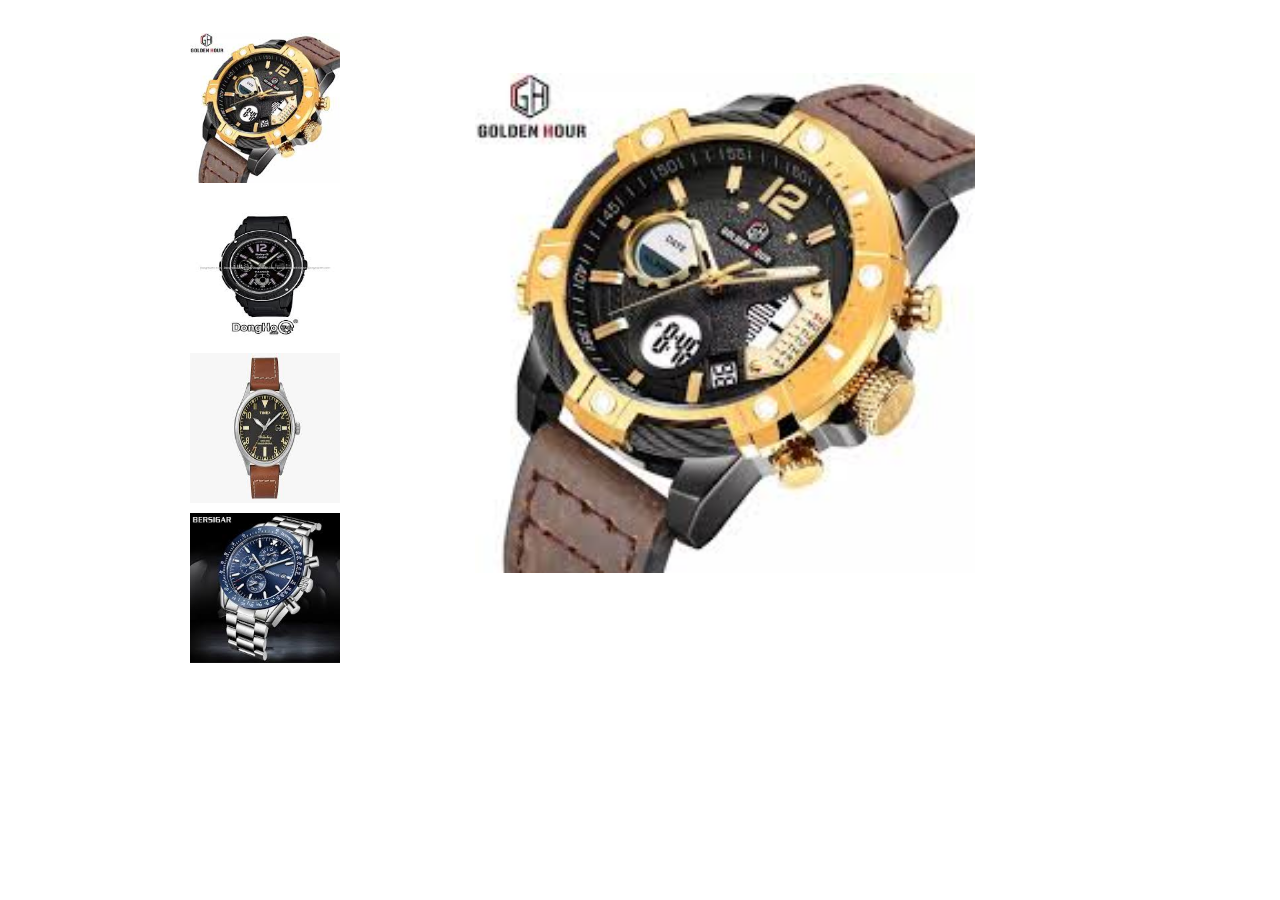
<file: HTML-DOM/index.html>
<!DOCTYPE html>
<html lang="en">
<head>
    <meta charset="UTF-8">
    <meta name="viewport" content="width=device-width, initial-scale=1.0">
    <title>HTML DOM</title>
    <link rel="stylesheet" href="styles.css" />
</head>
<body>
    <div class="container">
        <div class="list-img">
            <div class="list-img-box" >
                <img class="img" id="1" src="img/img1.jpg" onclick="changeImg(this)" onmouseover="mOver(this)"/>
            </div>
            <div class="list-img-box">
                <img class="img" id="2" src="img/img2.jpg" onclick="changeImg(this)" onmouseover="mOver(this)"/>
            </div>
            <div class="list-img-box">
                <img class="img" id="3" src="img/img3.jpg" onclick="changeImg(this)" onmouseover="mOver(this)"/>
            </div>
            <div class="list-img-box">
                <img class="img" id="4" src="img/img4.jpg" onclick="changeImg(this)" onmouseover="mOver(this)"/>
            </div>
        </div>
        <div class="content">
            <div class="content-img">
                <img class="img" id="cont-img" src="img/img1.jpg" />
            </div>
        </div>
    </div>
    <script>

        function changeImg(obj) {
            document.getElementById("cont-img").src=(obj.src);
        }
        function mOver(obj) {
            obj.style.cursor=("pointer");
        }

    </script>
</body>
</html>
</file>
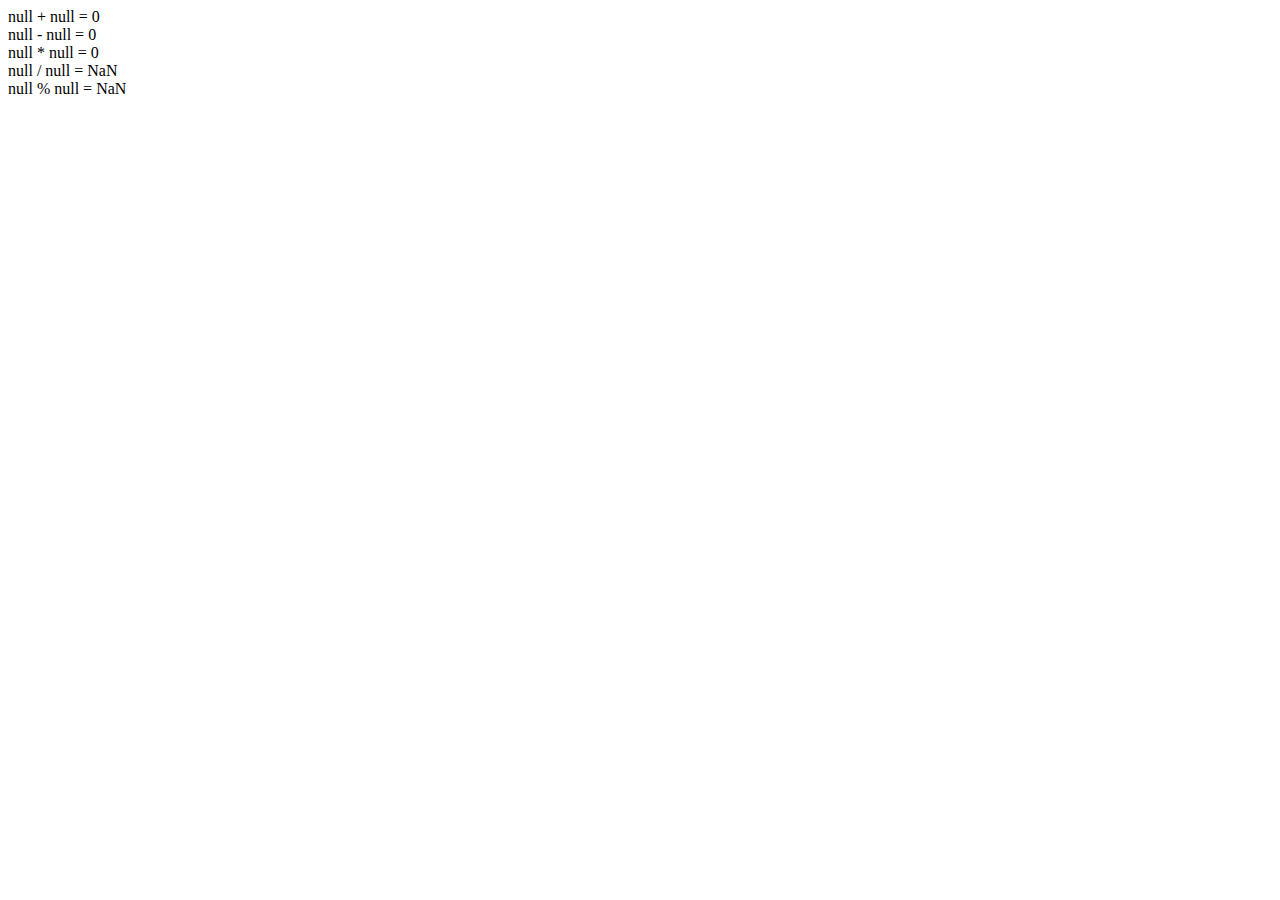
<file: mondai/Bai1.html>
<!-- đề bài-->
<!-- Cho 2 số a, b được lấy từ hàm prompt, hãy tính giá trị cộng, trừ, nhân, chia 
    và chia lấy dư của 2 số và hiển thị lên trên trình duyệt -->

<html>
	<head>	
	</head>
	<body>
		<script>
            var a=prompt("Nhap a");
            var b=prompt("Nhap b");
            var tong=Number(a)+Number(b);
            var hieu=a-b;
            var nhan=a*b;
            var chia=a/b;
            var laydu=a%b;

            document.write(a+" + "+b+" = "+tong+"<br/>");
            document.write(a+" - "+b+" = "+hieu+"<br/>");
            document.write(a+" * "+b+" = "+nhan+"<br/>");
            document.write(a+" / "+b+" = "+chia+"<br/>");
            document.write(a+" % "+b+" = "+laydu);
        </script>
	</body>
</html>
</file>
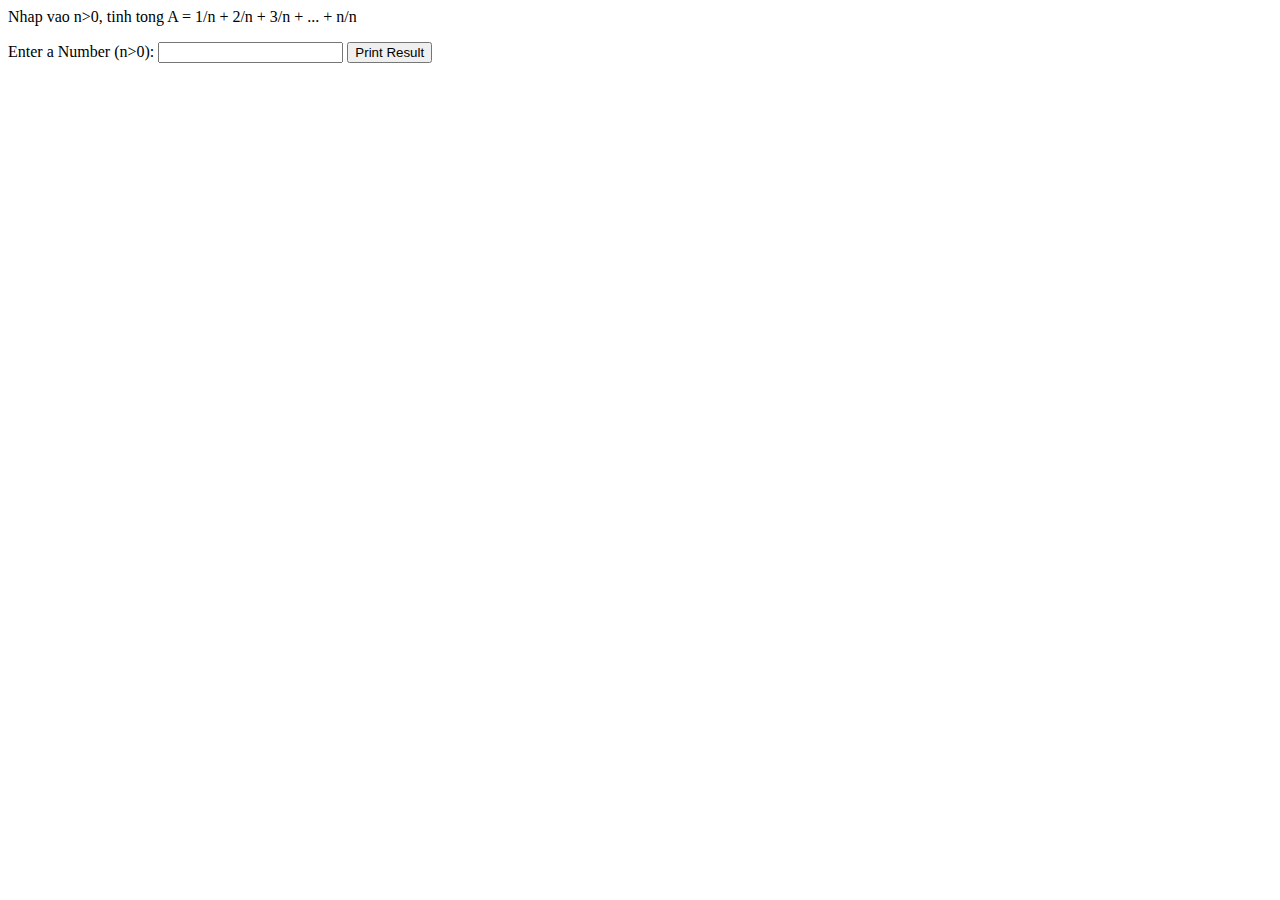
<file: mondai/Bai10.html>
<!-- đề bài -->
<!-- sử dụng function để giải quyết bài toán: nhập vào số tự nhiên n>0 và đưa ra giá trị của biểu thức A = 1/n + 2/n + 3/n + ... + n/n -->

<html>
	<head>	
	</head>
	<body>
        <p>Nhap vao n>0, tinh tong A = 1/n + 2/n + 3/n + ... + n/n</p>
        <span>Enter a Number (n>0): </span>
        <input id="number">
        <button   button type="button" onclick="tinh_tong()">Print Result</button>
        <p id="result"></p>
        
		<script>
            function tinh_tong() {
                var n=document.getElementById("number").value;
                var tong=1/n;
                var text="1/"+n;
                for (var i = 2; i<=n; i++) {
                tong+=i/n;
                text=text+" + "+i+"/"+n;
                }
            document.getElementById("result").innerHTML="A = "+text+" = "+tong;
            }
		</script>
	</body>
</html>
</file>
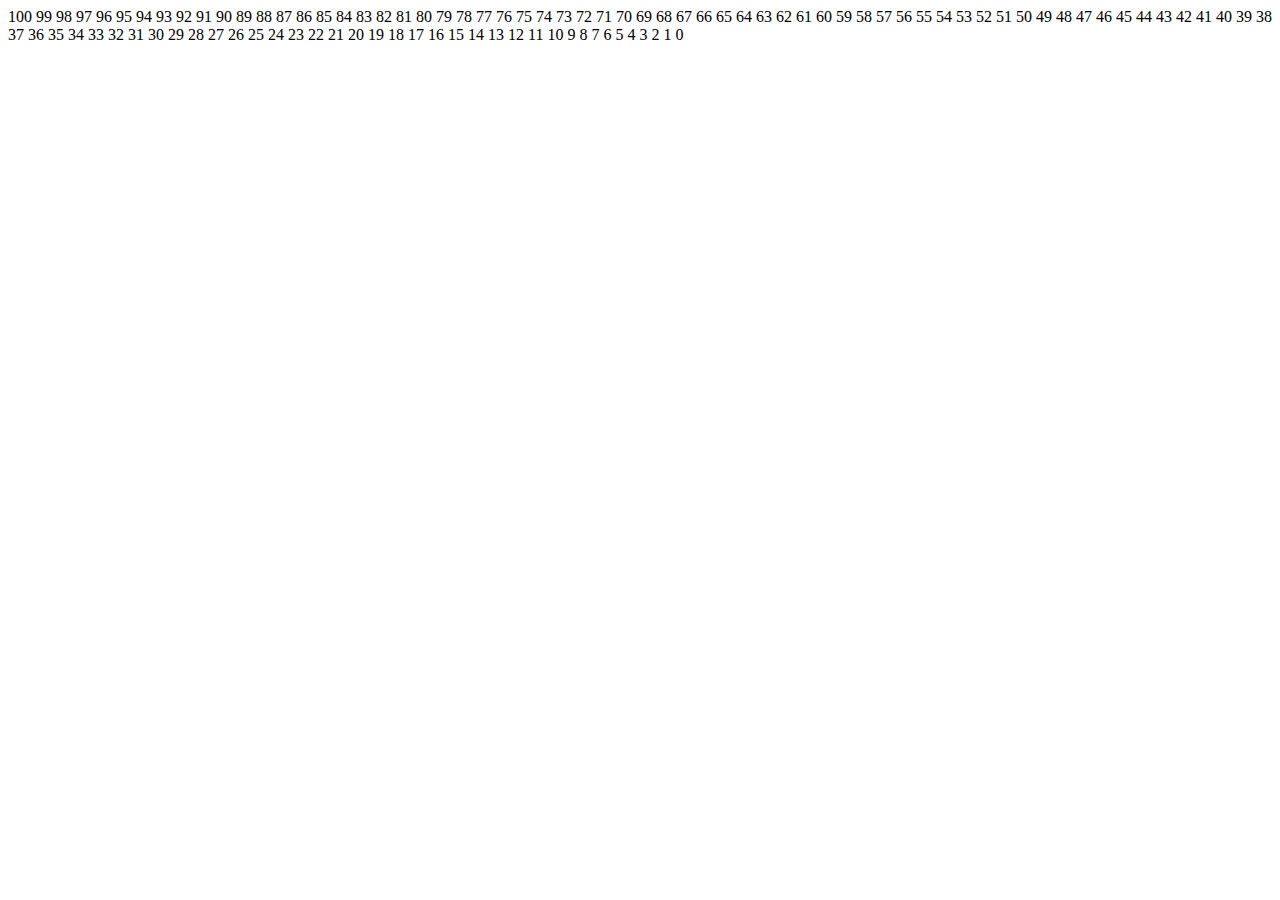
<file: mondai/Bai4.html>
<!-- đề bài -->
<!-- Dùng vòng lặp for hãy in ra các số tự nhiên từ 100 về 0 -->

<html>
	<head>	
	</head>
	<body>
		<script>
            for (var i=100; i>=0; i--) {
                document.write(i+"  ");
            }
		</script>
	</body>
</html>
</file>
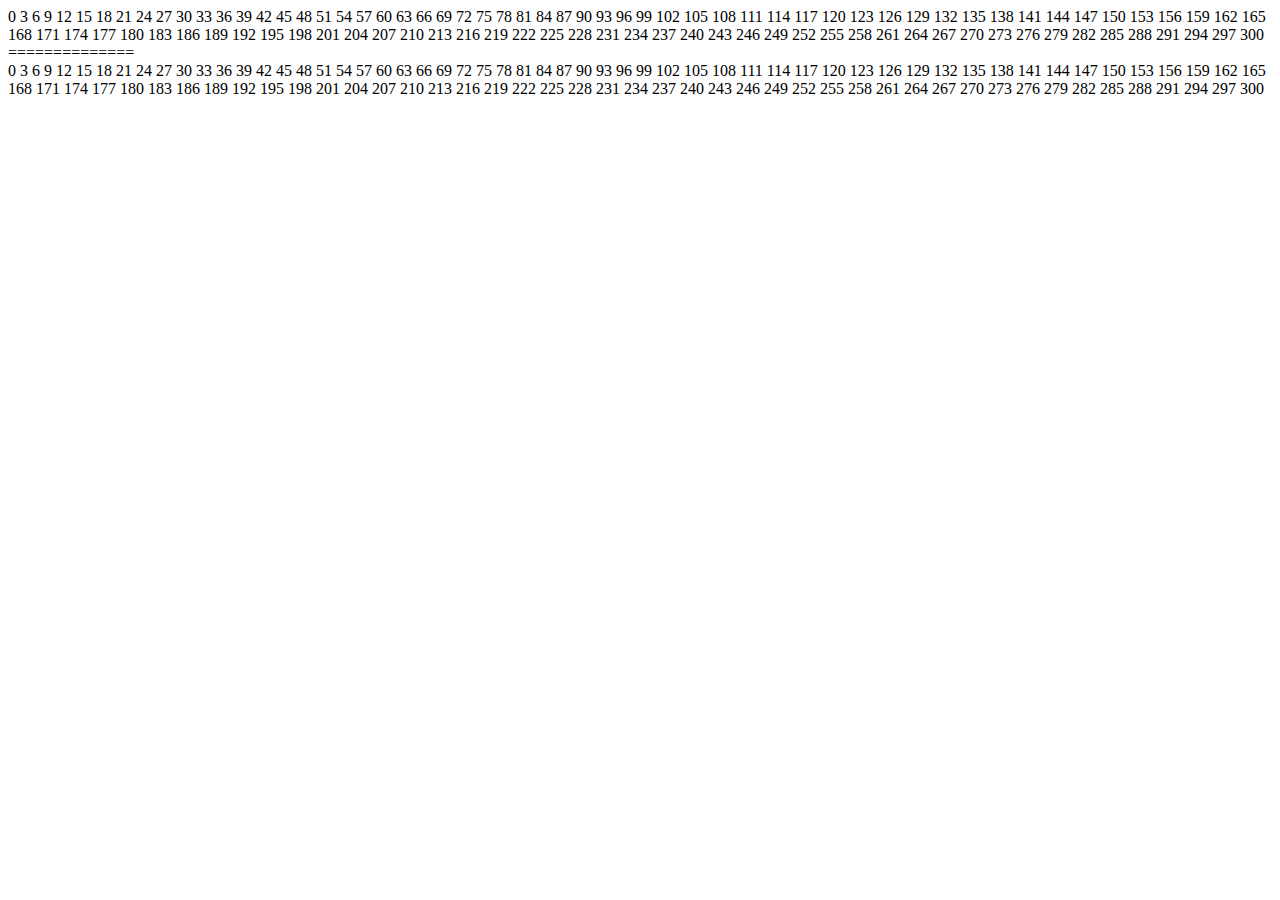
<file: mondai/Bai5.html>
<!-- đề bài -->
<!-- DDùng vòng lặp for hãy in ra các số tự nhiên chia hết cho 3 trong khoảng số từ 0 đến 300 -->

<html>
	<head>	
	</head>
	<body>
		<script>
            for (var i=0; i<=300; i=i+3) {
                document.write(i+"  ");
            }

            document.write("<br/>==============<br/>");

            for (var i = 0; i<=300; i++) {
                if (i%3==0) {
                    document.write(i+"  ");
                }
                
            }
		</script>
	</body>
</html>
</file>
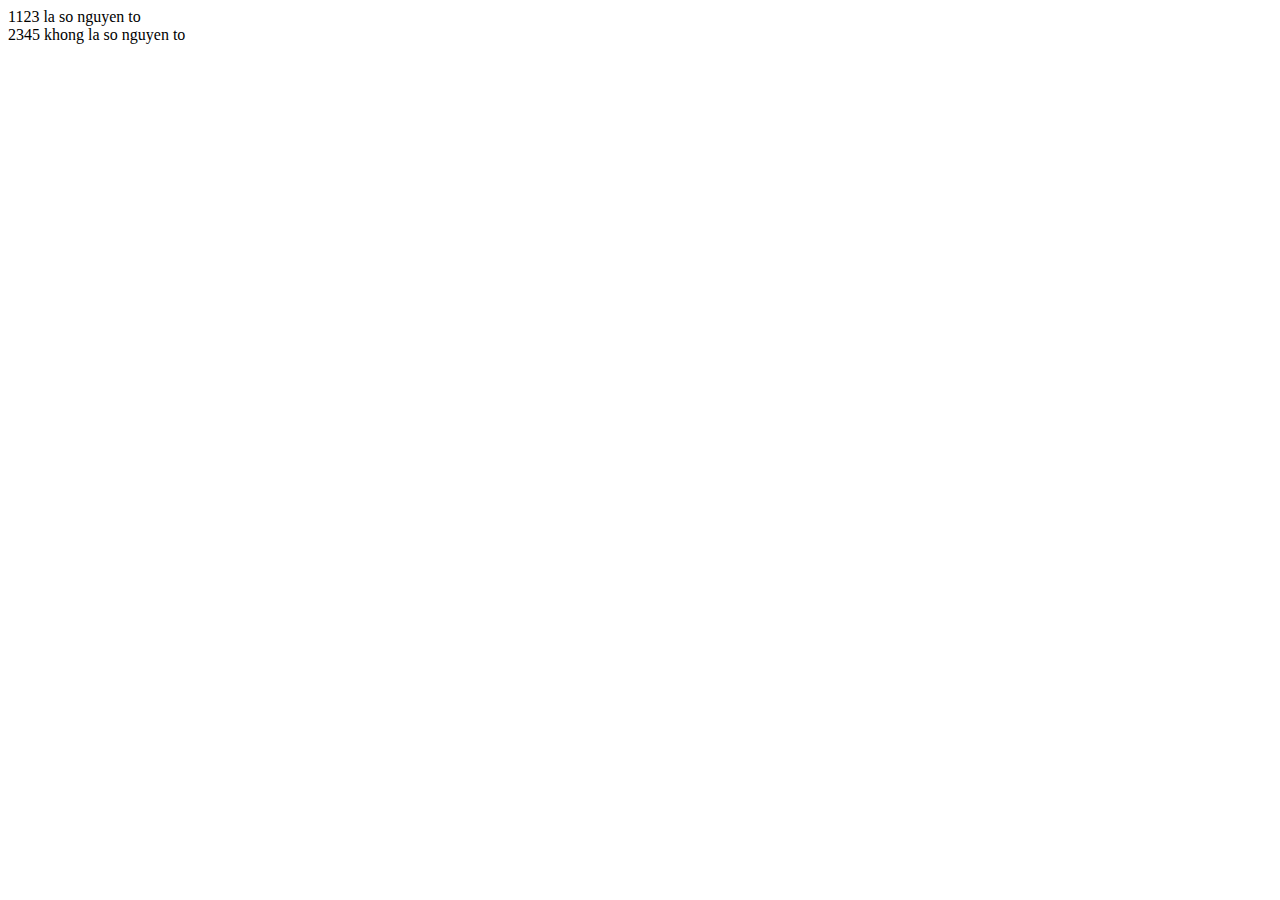
<file: mondai/Bai6.html>
<!-- đề bài -->
<!-- Viết hàm kiểm tra một số bất kì nhập vào có phải số nguyên tố không dựa vào khái niệm
    "số nguyên tố là số lớn hơn 1 và chia hết cho 1 và chính nó"
    Test với 2 số: 1123, 2345-->

<html>
	<head>	
	</head>
	<body>
		<script>
            var check=true;
            function songuyento(a) {
                if (a>1) {
                    for (var i = 2; i<a; i++) {
                        if (a%i==0) {
                            check=false;
                            break;
                        }  
                    }
                }else check=false;
                if (check) {
                    document.write(a+" la so nguyen to<br/>");
                }else document.write(a+" khong la so nguyen to<br/>");
            }

            songuyento(1123);
            songuyento(2345);
		</script>
	</body>
</html>
</file>
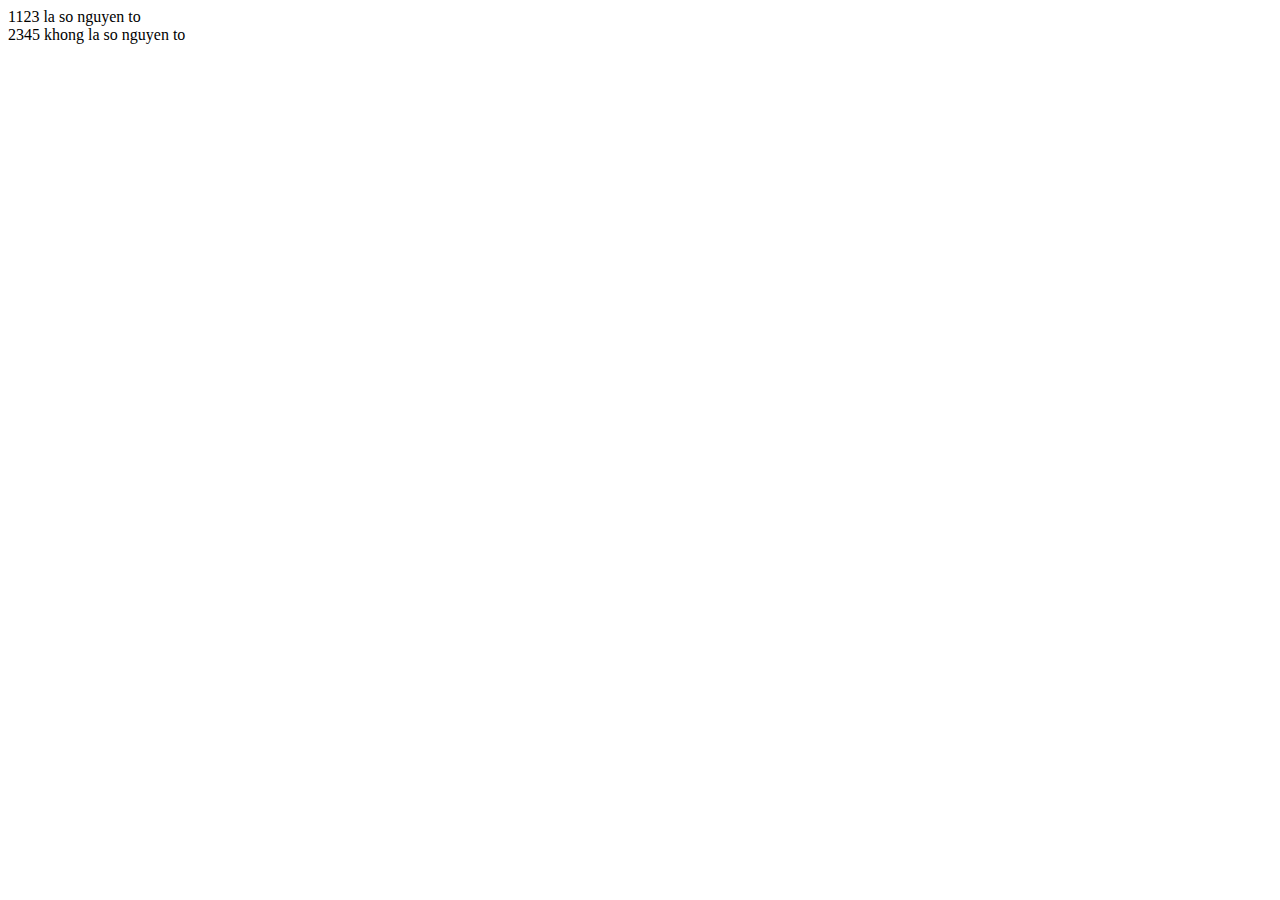
<file: mondai/Bai7.html>
<!-- đề bài -->
<!-- Tương tự bài 6 nhưng áp dụng khái niệm: “n là số nguyên tố thì trong khoảng từ 2 đến căn bậc hai cua n 
    sẽ không tồn tại số mà n chia hết”
Với khái niệm này số lần lặp sẽ được giảm đáng kể và bài toán sẽ tối ưu hơn-->

<html>
	<head>	
	</head>
	<body>
		<script>
            var check=true;
            function songuyento(a) {
                if (a>1) {
                    for (var i = 2; i<=Math.sqrt(a); i++) {
                        if (a%i==0) {
                            check=false;
                            break;
                        }  
                    }
                }else check=false;
                if (check) {
                    document.write(a+" la so nguyen to<br/>");
                }else document.write(a+" khong la so nguyen to<br/>");
            }

            songuyento(1123);
            songuyento(2345);
		</script>
	</body>
</html>
</file>
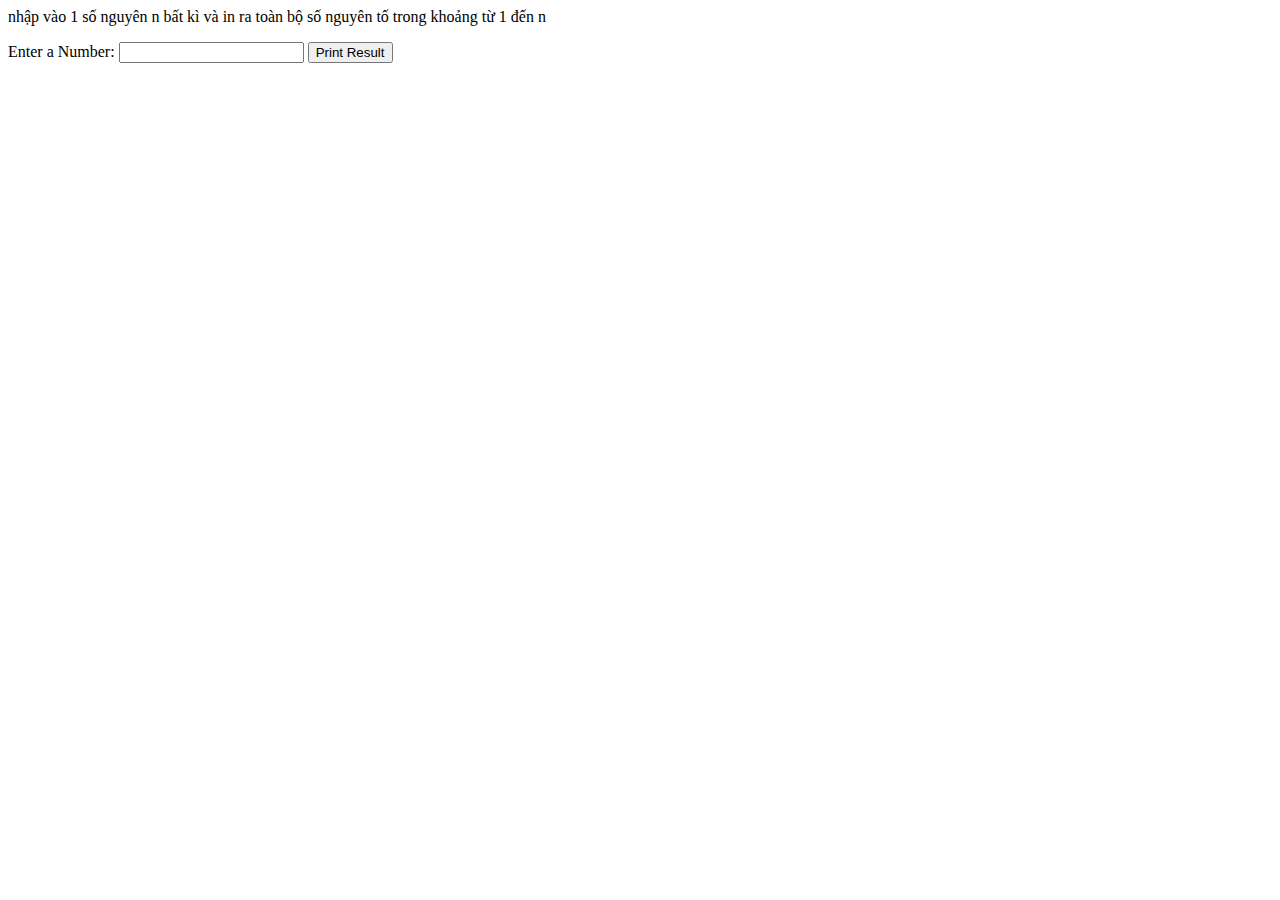
<file: mondai/Bai8.html>
<!-- đề bài -->
<!-- Viết chương trình gồm 1 form như hình, nhập vào 1 số nguyên n bất kì và in ra toàn bộ số nguyên tố trong khoảng từ 1 đến n -->

<html>
	<head>	
	</head>
	<body>
        <p>nhập vào 1 số nguyên n bất kì và in ra toàn bộ số nguyên tố trong khoảng từ 1 đến n</p>
        <span>Enter a Number: </span>
        <input id="number">
        <button   button type="button" onclick="print_songuyento()">Print Result</button>
        <p id="result"></p>
		<script>
            function songuyento(a) {
                var check=true;
                if (a>1) {
                    for (var i = 2; i<=Math.sqrt(a); i++) {
                        if (a%i==0) {
                            check=false;
                            break;
                        }  
                    }
                }else check=false;
                return check;
            }

            function print_songuyento(){
                var n;
                var text_result="";
                n=document.getElementById("number").value;
                for (var j = 2; j<=n; j++) {
                    if (songuyento(j)) {
                        text_result=text_result+' '+j;
                    }
                    
                }
                document.getElementById("result").innerHTML=text_result;
            }
		</script>
	</body>
</html>
</file>
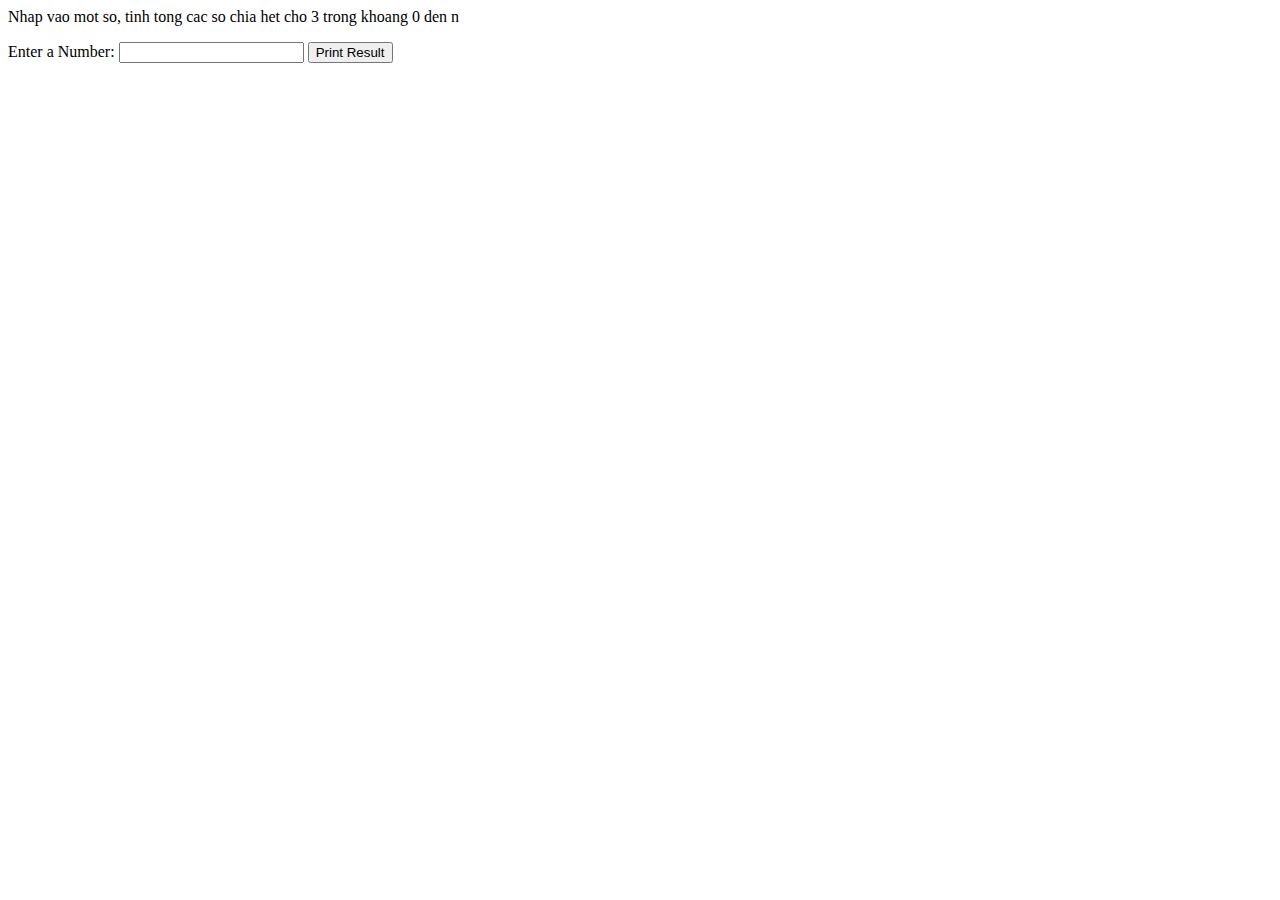
<file: mondai/Bai9.html>
<!-- đề bài -->
<!-- Dùng vòng lặp While, viết hàm tính tổng các số chia hết cho 3 trong khoảng từ 0 đến n
Test thử với n = 300, 500, 1000
 -->

<html>
	<head>	
	</head>
	<body>
        <p>Nhap vao mot so, tinh tong cac so chia het cho 3 trong khoang 0 den n</p>
        <span>Enter a Number: </span>
        <input id="number">
        <button   button type="button" onclick="tinh_tong()">Print Result</button>
        <p id="result"></p>


		<script>
            function tinh_tong() {
                var n=document.getElementById("number").value;
                var tong=0;
                var text="0 ";
                var i=1;
                while (i<=n) {
                    if (i%3==0) {
                    text=text+" + "+i;
                    tong+=i;
                    }
                    i++;
                }
                document.getElementById("result").innerHTML=text+" = "+tong;
            }
		</script>
	</body>
</html>
</file>
<file: HTML-DOM/styles.css>
.container {
  max-width: 1000px;
  margin: 0 auto;
  padding: 10px;
  display: flex;
  justify-content: center;
}

.list-img {
  padding: 5px;
  margin: 5px;
  text-align: center;
  width: 150px;
  display: flex;
  flex-direction: column;
}

.content {
  padding: auto;
  padding-top: 50px;
  margin: 5px;
  text-align: center;
  width: 75%;
}
.list-img-box {
  padding: 0px;
  margin: 5px;
  height: 150px;
  width: 100%;
}
.img {
  width: 100%;
  height: 100%;
}
.content-img {
  width: 500px;
  height: 500px;
  margin: 0 auto;
}
</file>
